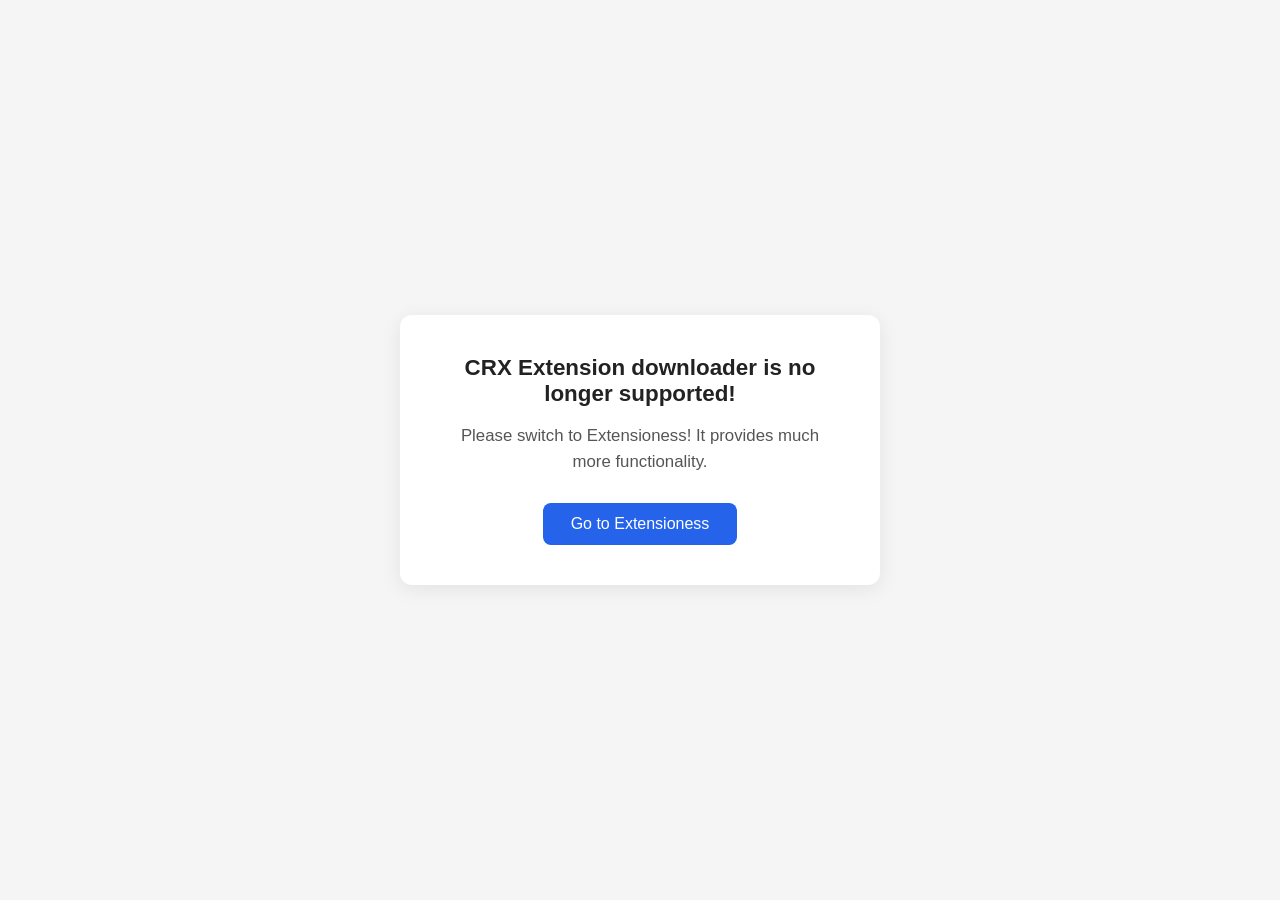
<file: index.html>
<!DOCTYPE html>
<html lang="en">
<head>
  <meta charset="UTF-8">
  <meta name="viewport" content="width=device-width, initial-scale=1.0">
  <title>CRX Extension Downloader</title>
  <style>
    * {
      margin: 0;
      padding: 0;
      box-sizing: border-box;
    }
    body {
      font-family: -apple-system, BlinkMacSystemFont, "Segoe UI", Roboto, Helvetica, Arial, sans-serif;
      background: #f5f5f5;
      display: flex;
      justify-content: center;
      align-items: center;
      min-height: 100vh;
      color: #333;
    }
    .container {
      background: white;
      padding: 2.5rem 3rem;
      border-radius: 12px;
      box-shadow: 0 4px 20px rgba(0,0,0,0.08);
      text-align: center;
      max-width: 480px;
    }
    h1 {
      font-size: 1.4rem;
      font-weight: 600;
      margin-bottom: 1rem;
      color: #222;
    }
    p {
      font-size: 1.05rem;
      line-height: 1.5;
      margin-bottom: 1.8rem;
      color: #555;
    }
    a.button {
      display: inline-block;
      background: #2563eb;
      color: white;
      text-decoration: none;
      padding: 0.75rem 1.75rem;
      border-radius: 8px;
      font-size: 1rem;
      font-weight: 500;
      transition: background 0.2s;
    }
    a.button:hover {
      background: #1d4ed8;
    }
  </style>
</head>
<body>
  <div class="container">
    <h1>CRX Extension downloader is no longer supported!</h1>
    <p>Please switch to Extensioness! It provides much more functionality.</p>
    <a class="button" href="https://lutsic.github.io/extensioness/" target="_blank" rel="noopener">Go to Extensioness</a>
  </div>
</body>
</html>
</file>
